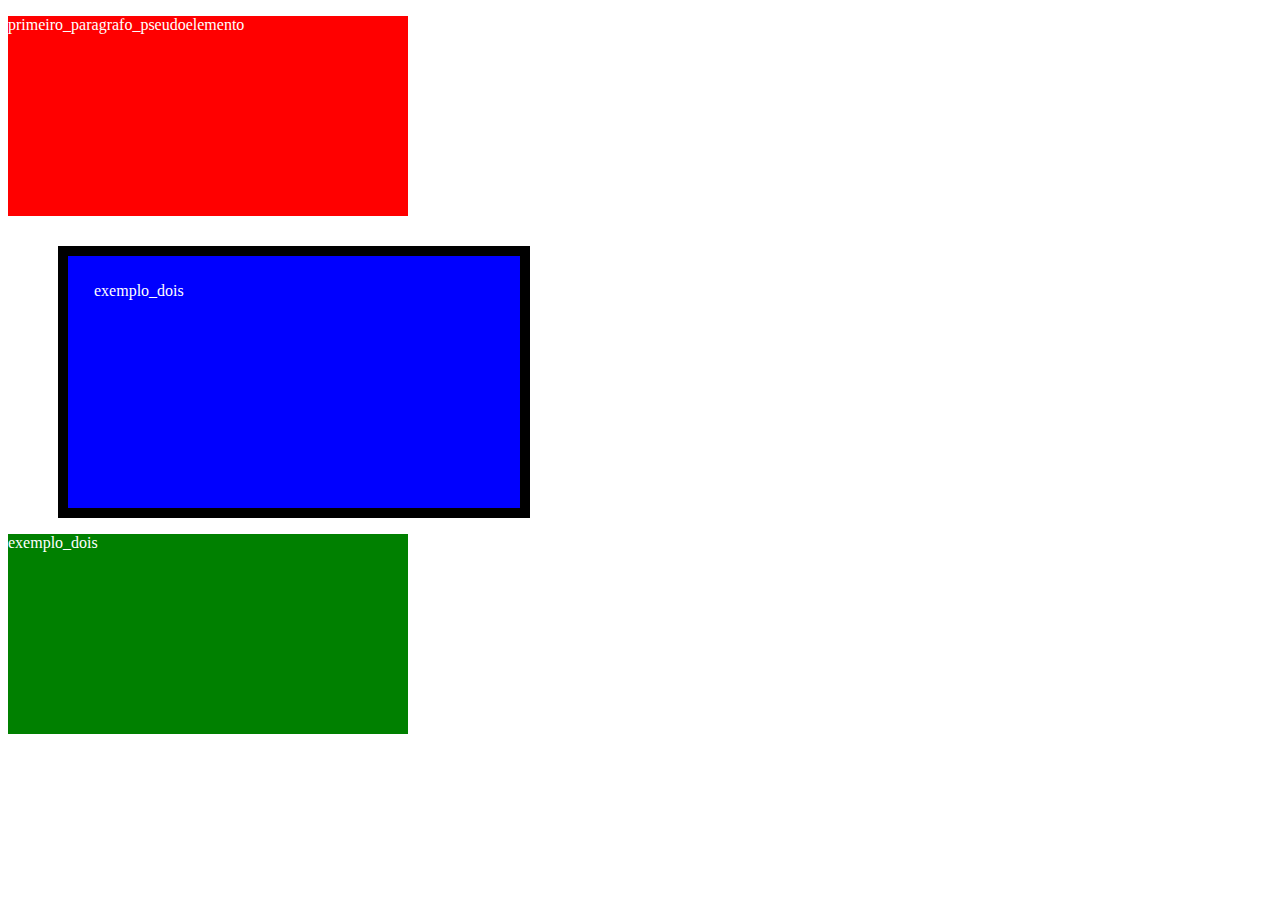
<file: exercicio1/script.html>
<!DOCTYPE html>
<html lang="pt-br">
<head>
    <meta charset="UTF-8">
    <meta name="viewport" content="width=device-width, initial-scale=1.0">
    <link rel="stylesheet" href="style.css">
    <title>Box model</title>
</head>
<body>
    <p id="primeiro_paragrafo_pseudoelemento">primeiro_paragrafo_pseudoelemento
    </p>
    <p id="exemplo_dois">
        exemplo_dois
    </p>
    <p id="final">
        exemplo_dois

    </p>
</body>
</html>
</file>
<file: exercicio1/style.css>
@charset "UTF-8";
body {
    color: #ffffff;

}
#primeiro_paragrafo_pseudoelemento {
    width:400px;
    height:200px;
    background-color: #ff0000;

}

#exemplo_dois {
    width:400px;
    height:200px;
    margin-top:30px;
    margin-left: 50px;
    margin-bottom:12 ;
    padding: 26px;
    padding-bottom:26px ;
    background-color:#0000ff;
    border: 10px solid #000000;
}

#final {
    width:400px;
    height: 200px;
    background-color: #008000;

}
</file>
